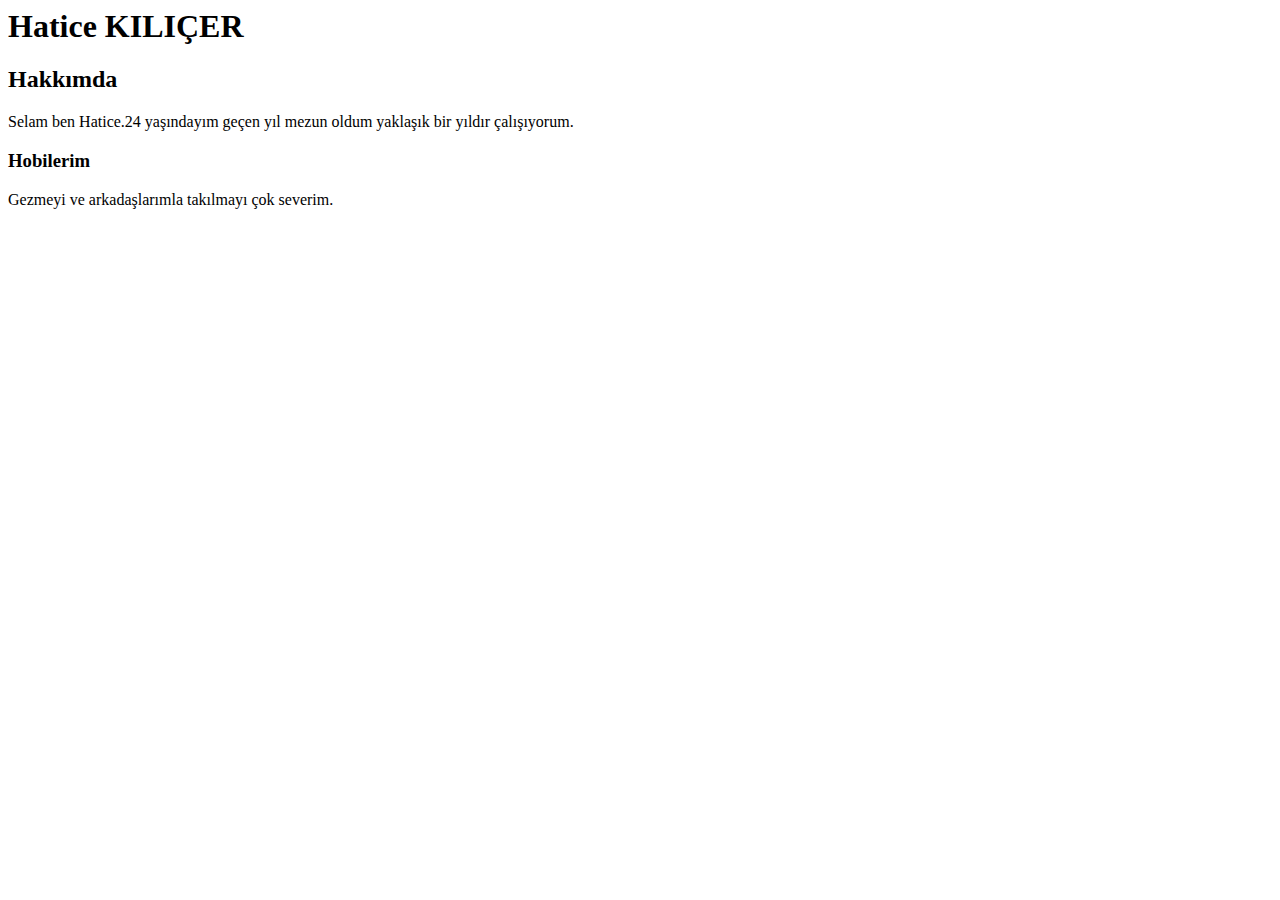
<file: index.html>
<h1>Hatice KILIÇER</h1>
<h2>Hakkımda</h2>
<body>Selam ben Hatice.24 yaşındayım geçen yıl mezun oldum yaklaşık bir yıldır çalışıyorum.</body> 
<h3>Hobilerim</h3>
<body>Gezmeyi ve arkadaşlarımla takılmayı çok severim.</body>
</file>
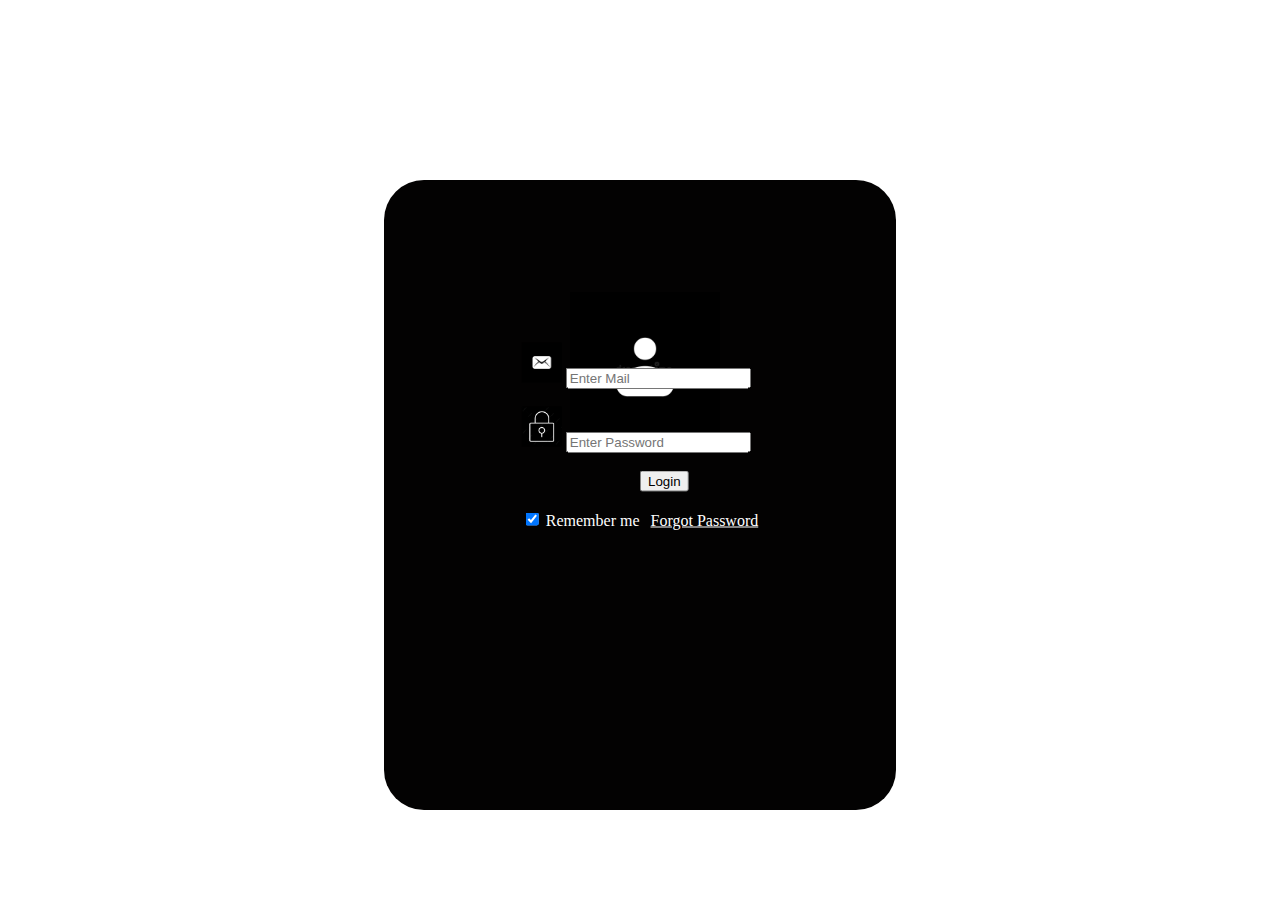
<file: loginProject/loginpage.html>
<!DOCTYPE html>
<html lang="tr-us">
<head> 
    <meta charset="UTF8">
	<title>👩‍💻 Login Page </title>
    <link href="loginpage.css" type="text/css" rel="stylesheet" />
</head>
<div class="modal">
    <div class="center">
        <img src="person-icon-black-background-person-solid-vector-eps-90447225.jpg" alt="Login" width="150" height="150" >
    </div>
    <form action="/" class="mail">
        <img src="mail.jpg" alt="Mail icon" width="40" height="40" > 
        <input type="text" placeholder="Enter Mail" name="mail"  required >
        <br>
        <br>
        <img src="pass.jpg" alt="password icon" width="40" height="40" > 
        <input type="password" placeholder="Enter Password" name="psw" required>
        <br><br>
        <button style="width:auto; margin-left: 50%;">Login</button>
        <br><br>
        <input type="checkbox" checked="checked" name="remember" > <label style="color: white;">Remember me</label>
        <a href="https://www.istockphoto.com/tr/vektör/bye-bye-gm518924703-49367354" style="color: white; margin-left: 7px;" >Forgot Password </a>
    </form>
</div>

<!-- <form action="action_page.php" method="post">
    <div class="modal">
     <div class="center">
        <img src="person-icon-black-background-person-solid-vector-eps-90447225.jpg" alt="Login" width="150" height="150" >
     </div>
     <div class="mail">
        <img src="mail.jpg" alt="Mail icon" width="80" height="80" > 
     </div>
     <div class="password">
        <img src="pass.jpg" alt="password icon" width="50" height="50" > 
     </div>
     <input type="text" placeholder="Enter Mail" name="mail" left="50%" required >
     <label for="psw"><b>Password</b></label>
     <input type="password" placeholder="Enter Password" name="psw" required>
     <label>
        <button onclick="document.getElementById('id01').style.display='block'" style="width:auto;">Login</button>  
        <input type="checkbox" checked="checked" name="remember"> Remember me
        <a href="https://www.istockphoto.com/tr/vektör/bye-bye-gm518924703-49367354" style="color: #bf4242" >Forgot Password </a>
        </label>
</div> -->


</body>
</form>
</html>
</file>
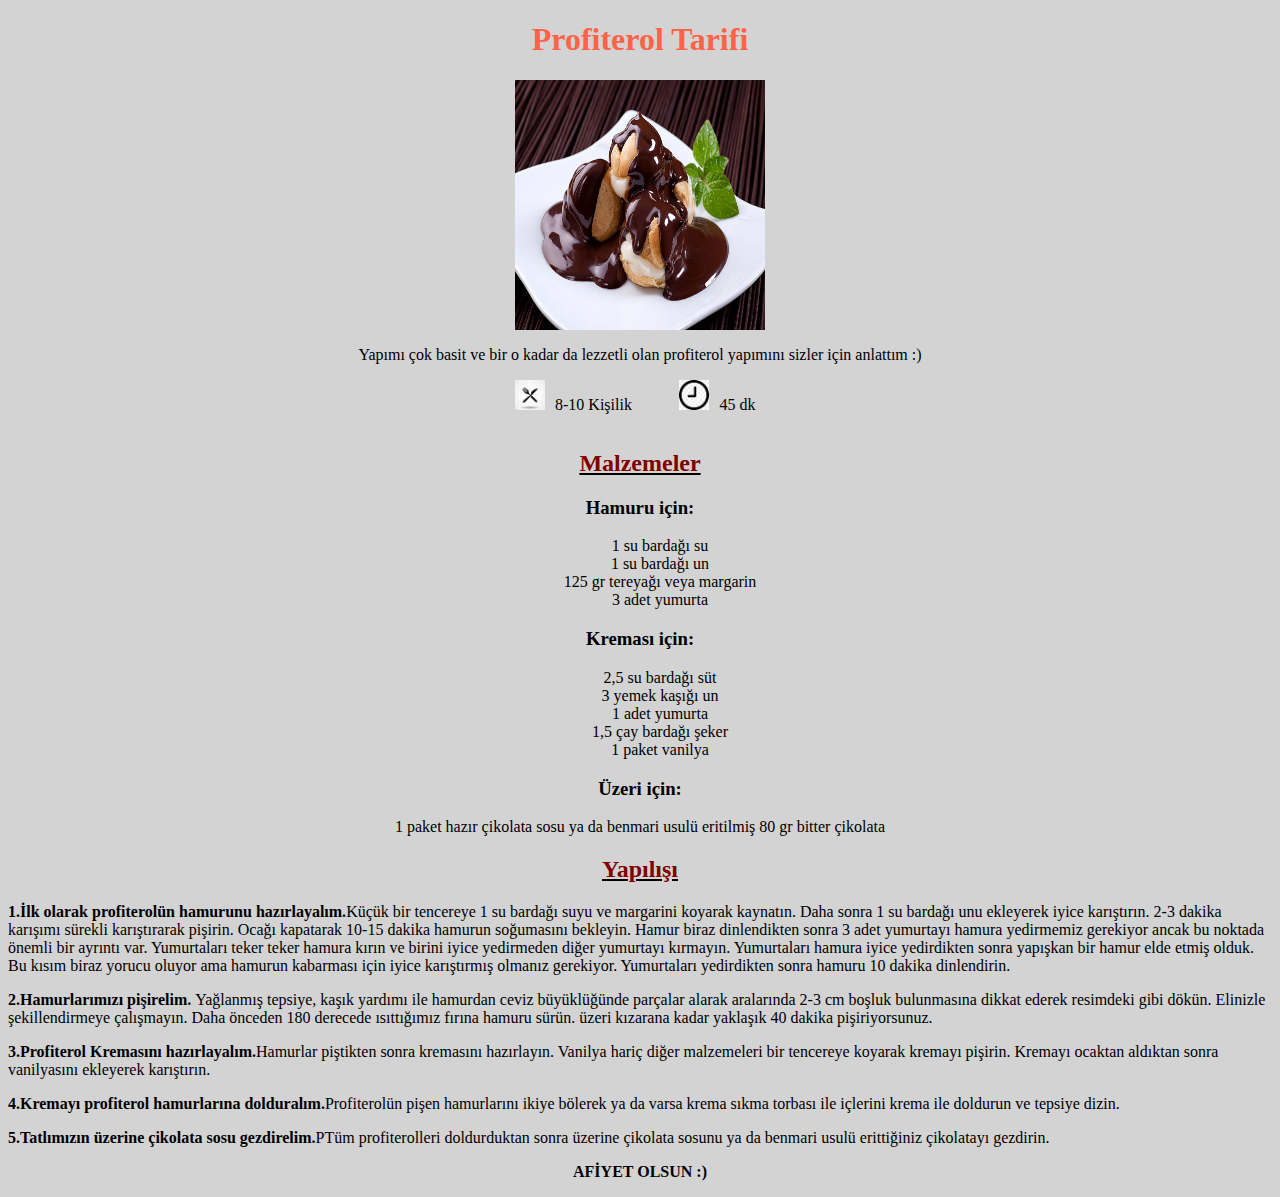
<file: recipeproject/recipe.html>
<!DOCTYPE html>
<html>
<head> 
	<link href="index.css" type="text/css" rel="stylesheet" />
</head>

<body>

<body style="background-color:LIGHTGRAY;">
<h1 style= "color:tomato;" align="center" >Profiterol Tarifi</h1>
<p style="text-align:center;"><img  src="profiterol.jpg" align="center" width="250px" height="250px" >
<table align="center" width="250" border="0" cellspacing="0" cellpadding="0">
<p align=center>Yapımı çok basit ve bir o kadar da lezzetli olan profiterol yapımını sizler için anlattım :) </p>
<td> <img  src="catalbicak.jpg" width="30px" height="30px"class = "sola-kaydir"><p> 8-10 Kişilik </p></td>
<td><img  src="saat.jpg" width="30px" height="30px"class = "sola-kaydir"><p> 45 dk </p></td>
</table>
<u><h2 style= "color:maroon;" align="center" >Malzemeler</h2></u> 
	<h3  align="center" >Hamuru için:</h3>
		<ul type="none">
			<li align="center" >1 su bardağı su</li>
			<li align="center" >1 su bardağı un</li>
			<li align="center" >125 gr tereyağı veya margarin</li>
			<li align="center" >3 adet yumurta</li>
		</ul>

		<h3  align="center" > Kreması için:</h3>
			<ul type="none">
			<li align="center" >2,5 su bardağı süt</li>
			<li align="center" > 3 yemek kaşığı un</li>
			<li align="center" >1 adet yumurta</li>
			<li align="center" >1,5 çay bardağı şeker</li>
			<li align="center" > 1 paket vanilya</li>
			</ul>

		<h3  align="center" > Üzeri için:</h3>
		<p align="center" > 1 paket hazır çikolata sosu ya da benmari usulü eritilmiş 80 gr bitter çikolata</p>

<u><h2 style= "color:maroon;" align="center" >Yapılışı</h2></u> 
<b><p>1.İlk olarak profiterolün hamurunu hazırlayalım.</b>Küçük bir tencereye 1 su bardağı suyu ve margarini koyarak kaynatın. Daha sonra 1 su bardağı unu ekleyerek iyice karıştırın. 2-3 dakika karışımı sürekli karıştırarak pişirin. Ocağı kapatarak 10-15 dakika hamurun soğumasını bekleyin. Hamur biraz dinlendikten sonra 3 adet yumurtayı hamura yedirmemiz gerekiyor ancak bu noktada önemli bir ayrıntı var. Yumurtaları teker teker hamura kırın ve birini iyice yedirmeden diğer yumurtayı kırmayın. Yumurtaları hamura iyice yedirdikten sonra yapışkan bir hamur elde etmiş olduk. Bu kısım biraz yorucu oluyor ama hamurun kabarması için iyice karıştırmış olmanız gerekiyor. Yumurtaları yedirdikten sonra hamuru 10 dakika dinlendirin. </p>
<b><p>2.Hamurlarımızı pişirelim. </b>Yağlanmış tepsiye, kaşık yardımı ile hamurdan ceviz büyüklüğünde parçalar alarak aralarında 2-3 cm boşluk bulunmasına dikkat ederek resimdeki gibi dökün. Elinizle şekillendirmeye çalışmayın. Daha önceden 180 derecede ısıttığımız fırına hamuru sürün. üzeri kızarana kadar yaklaşık 40 dakika pişiriyorsunuz. </p>
<b><p>3.Profiterol Kremasını hazırlayalım.</b>Hamurlar piştikten sonra kremasını hazırlayın. Vanilya hariç diğer malzemeleri bir tencereye koyarak kremayı pişirin. Kremayı ocaktan aldıktan sonra vanilyasını ekleyerek karıştırın. </p>
<b><p>4.Kremayı profiterol hamurlarına dolduralım.</b>Profiterolün  pişen hamurlarını ikiye bölerek ya da varsa krema sıkma torbası ile içlerini krema ile doldurun ve tepsiye dizin. </p>
<b><p>5.Tatlımızın üzerine çikolata sosu gezdirelim.</b>PTüm profiterolleri doldurduktan sonra üzerine çikolata sosunu ya da benmari usulü erittiğiniz çikolatayı gezdirin. </p>
	<b><p align="center" >AFİYET OLSUN :)</b></p>
</body>
</html>
</file>
<file: loginProject/loginpage.css>
.center {
    position: absolute;
    left: 51%;
    top: 30%;
    transform: translate(-50%, -50%); 
  }
  .modal {
  /* Hidden by default */
  position: fixed; /* Stay in place */
  left: 30%;
  top: 20%;
  width: 40%; /* Full width */
  height: 70%; /* Full height */
  overflow: auto; /* Enable scroll if needed */
  background-color:rgb(3, 2, 2); /* Black w/ opacity */
  border-radius: 40px;
  }
  .mail {
    position: absolute;
    margin-left: 50%;
    margin-top: 50%;
    transform: translate(-50%, -50%); 
  }
  .password {
    position: absolute;
    left: 21%;
    top: 60%;
    transform: translate(-50%, -50%); 
  }
</file>
<file: recipeproject/index.css>
.ornek{
width: 900px;
margin:auto;
}
.sola-kaydir{
float:left;
padding:0 10px 10px 0;
}
</file>
